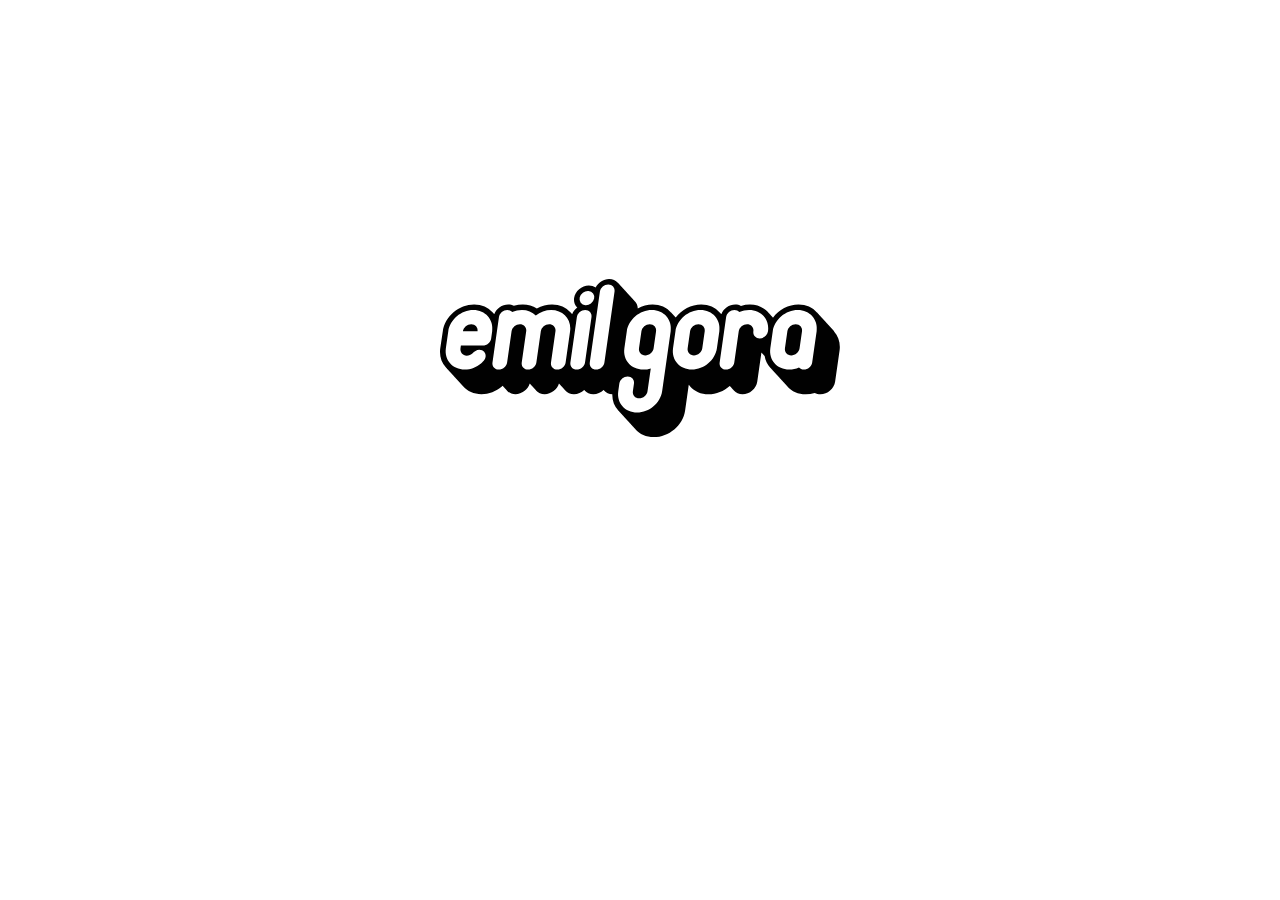
<file: index.html>
<!DOCTYPE html>
<html>

<meta charset="utf-8"/>
<title>home</title>

<body>
<div id="home">
	<div id="emilgora">
		<a href="links.html">
			<img src ="logo.svg" style="height:700px; width: 400px; display:block; margin:auto;" />
		</a>
	</div>

</div>
</body>
</html>
</file>
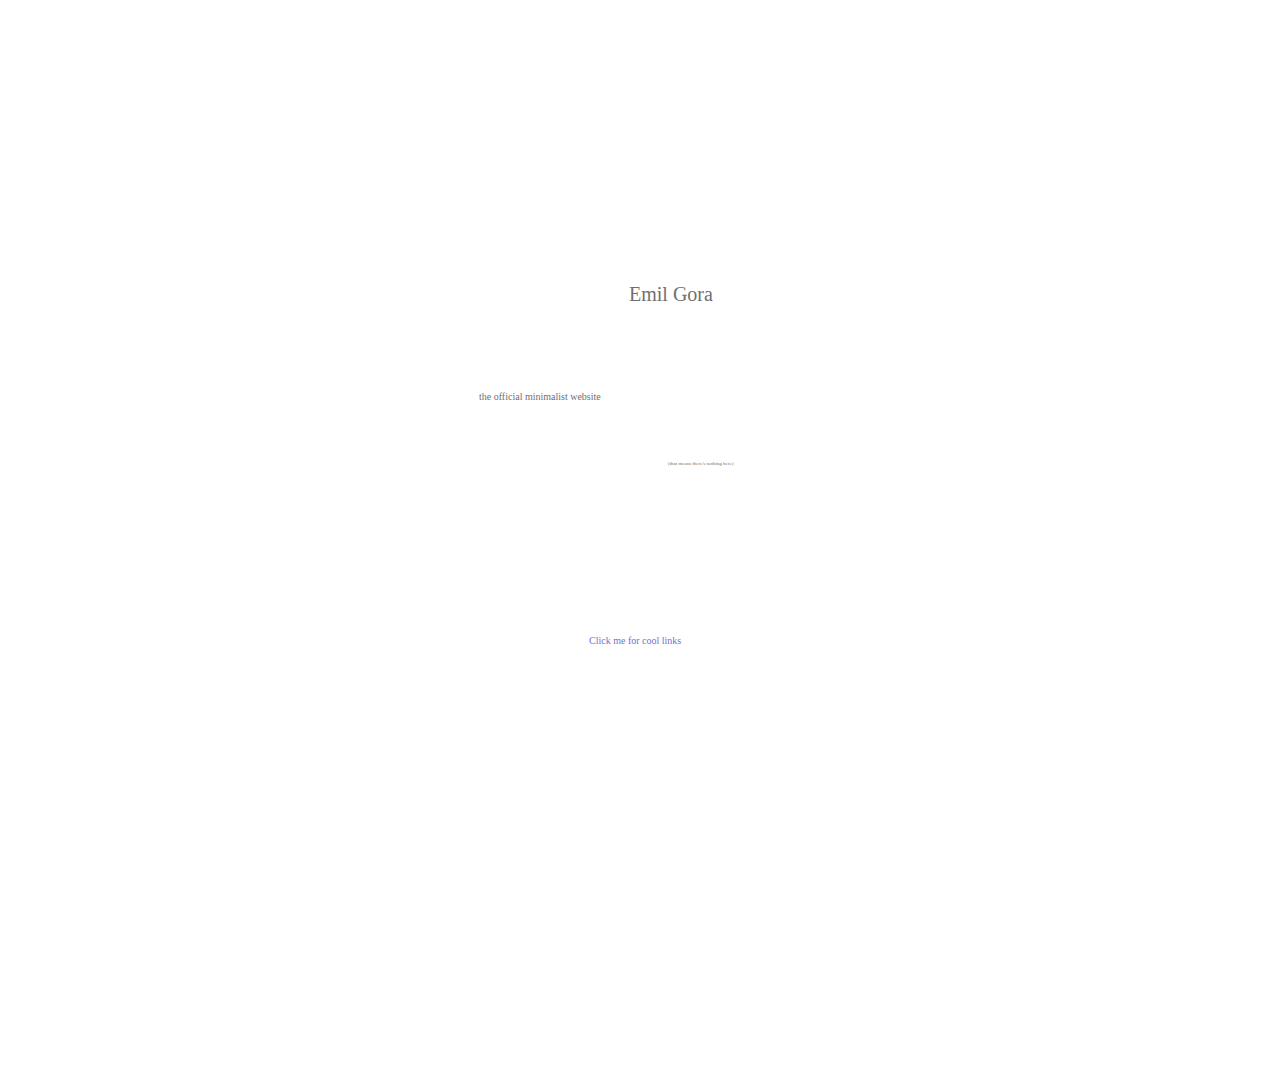
<file: home.html>
<!DOCTYPE html>
<html>
<head>
<meta charset="utf-8"/>
<meta http-equiv="X-UA-Compatible" content="IE=edge"/>
<meta name="viewport" content="width=device-width, initial-scale=1.0">
<title>home</title>
<style id="applicationStylesheet" type="text/css">
	.mediaViewInfo {
		--web-view-name: home;
		--web-view-id: home;
		--web-scale-on-resize: true;
		--web-enable-deep-linking: true;
	}
	:root {
		--web-view-ids: home;
	}
	* {
		margin: 0;
		padding: 0;
		box-sizing: border-box;
		border: none;
	}
	#home {
		position: absolute;
		width: 1920px;
		height: 1080px;
		background-color: rgba(255,255,255,1);
		overflow: hidden;
		--web-view-name: home;
		--web-view-id: home;
		--web-scale-on-resize: true;
		--web-enable-deep-linking: true;
	}
	@keyframes fadein {
	
		0% {
			opacity: 0;
		}
		100% {
			opacity: 1;
		}
	
	}
	#Emil_______Gora {
		left: 629px;
		top: 283px;
		position: absolute;
		overflow: visible;
		width: 536px;
		white-space: nowrap;
		text-align: left;
		font-family: Verdana36v1;
		font-style: normal;
		font-weight: normal;
		font-size: 20px;
		color: rgba(112,112,112,1);
	}
	#the_____official_____minimalis {
		left: 479px;
		top: 391px;
		position: absolute;
		overflow: visible;
		width: 837px;
		white-space: nowrap;
		text-align: left;
		font-family: Verdana36v1;
		font-style: normal;
		font-weight: normal;
		font-size: 10px;
		color: rgba(112,112,112,1);
	}
	#that_____means_______theres___ {
		left: 668px;
		top: 461px;
		position: absolute;
		overflow: visible;
		width: 460px;
		height: 43px;
		text-align: left;
		font-family: Verdana36v1;
		font-style: normal;
		font-weight: normal;
		font-size: 5px;
		color: rgba(112,112,112,1);
	}
	#Click_____me_____for_____cool_ {
		left: 589px;
		top: 635px;
		position: absolute;
		overflow: visible;
		width: 607px;
		white-space: nowrap;
		--web-animation: fadein 0.3s ease-out;
		--web-action-type: page;
		--web-action-target: links.html;
		cursor: pointer;
		text-align: left;
		font-family: Verdana36v1;
		font-style: normal;
		font-weight: normal;
		font-size: 10px;
		color: rgba(111,111,213,1);
	}
</style>
<script id="applicationScript">
///////////////////////////////////////
// INITIALIZATION
///////////////////////////////////////

/**
 * Functionality for scaling, showing by media query, and navigation between multiple pages on a single page. 
 * Code subject to change.
 **/

if (window.console==null) { window["console"] = { log : function() {} } }; // some browsers do not set console

var Application = function() {
	// event constants
	this.prefix = "--web-";
	this.NAVIGATION_CHANGE = "viewChange";
	this.VIEW_NOT_FOUND = "viewNotFound";
	this.VIEW_CHANGE = "viewChange";
	this.VIEW_CHANGING = "viewChanging";
	this.STATE_NOT_FOUND = "stateNotFound";
	this.APPLICATION_COMPLETE = "applicationComplete";
	this.APPLICATION_RESIZE = "applicationResize";
	this.SIZE_STATE_NAME = "data-is-view-scaled";
	this.STATE_NAME = this.prefix + "state";

	this.lastTrigger = null;
	this.lastView = null;
	this.lastState = null;
	this.lastOverlay = null;
	this.currentView = null;
	this.currentState = null;
	this.currentOverlay = null;
	this.currentQuery = {index: 0, rule: null, mediaText: null, id: null};
	this.inclusionQuery = "(min-width: 0px)";
	this.exclusionQuery = "none and (min-width: 99999px)";
	this.LastModifiedDateLabelName = "LastModifiedDateLabel";
	this.viewScaleSliderId = "ViewScaleSliderInput";
	this.pageRefreshedName = "showPageRefreshedNotification";
	this.applicationStylesheet = null;
	this.mediaQueryDictionary = {};
	this.viewsDictionary = {};
	this.addedViews = [];
	this.views = {};
	this.viewIds = [];
	this.viewQueries = {};
	this.overlays = {};
	this.overlayIds = [];
	this.numberOfViews = 0;
	this.verticalPadding = 0;
	this.horizontalPadding = 0;
	this.stateName = null;
	this.viewScale = 1;
	this.viewLeft = 0;
	this.viewTop = 0;
	this.horizontalScrollbarsNeeded = false;
	this.verticalScrollbarsNeeded = false;

	// view settings
	this.showUpdateNotification = false;
	this.showNavigationControls = false;
	this.scaleViewsToFit = false;
	this.scaleToFitOnDoubleClick = false;
	this.actualSizeOnDoubleClick = false;
	this.scaleViewsOnResize = false;
	this.navigationOnKeypress = false;
	this.showViewName = false;
	this.enableDeepLinking = true;
	this.refreshPageForChanges = false;
	this.showRefreshNotifications = true;

	// view controls
	this.scaleViewSlider = null;
	this.lastModifiedLabel = null;
	this.supportsPopState = false; // window.history.pushState!=null;
	this.initialized = false;

	// refresh properties
	this.refreshDuration = 250;
	this.lastModifiedDate = null;
	this.refreshRequest = null;
	this.refreshInterval = null;
	this.refreshContent = null;
	this.refreshContentSize = null;
	this.refreshCheckContent = false;
	this.refreshCheckContentSize = false;

	var self = this;

	self.initialize = function(event) {
		var view = self.getVisibleView();
		var views = self.getVisibleViews();
		if (view==null) view = self.getInitialView();
		self.collectViews();
		self.collectOverlays();
		self.collectMediaQueries();

		for (let index = 0; index < views.length; index++) {
			var view = views[index];
			self.setViewOptions(view);
			self.setViewVariables(view);
			self.centerView(view);
		}

		// sometimes the body size is 0 so we call this now and again later
		if (self.initialized) {
			window.addEventListener(self.NAVIGATION_CHANGE, self.viewChangeHandler);
			window.addEventListener("keyup", self.keypressHandler);
			window.addEventListener("keypress", self.keypressHandler);
			window.addEventListener("resize", self.resizeHandler);
			window.document.addEventListener("dblclick", self.doubleClickHandler);

			if (self.supportsPopState) {
				window.addEventListener('popstate', self.popStateHandler);
			}
			else {
				window.addEventListener('hashchange', self.hashChangeHandler);
			}

			// we are ready to go
			window.dispatchEvent(new Event(self.APPLICATION_COMPLETE));
		}

		if (self.initialized==false) {
			if (self.enableDeepLinking) {
				self.syncronizeViewToURL();
			} 
	
			if (self.refreshPageForChanges) {
				self.setupRefreshForChanges();
			}
	
			self.initialized = true;
		}
		
		if (self.scaleViewsToFit) {
			self.viewScale = self.scaleViewToFit(view);
			
			if (self.viewScale<0) {
				setTimeout(self.scaleViewToFit, 500, view);
			}
		}
		else if (view) {
			self.viewScale = self.getViewScaleValue(view);
			self.centerView(view);
			self.updateSliderValue(self.viewScale);
		}
		else {
			// no view found
		}
	
		if (self.showUpdateNotification) {
			self.showNotification();
		}

		//"addEventListener" in window ? null : window.addEventListener = window.attachEvent;
		//"addEventListener" in document ? null : document.addEventListener = document.attachEvent;
	}


	///////////////////////////////////////
	// AUTO REFRESH 
	///////////////////////////////////////

	self.setupRefreshForChanges = function() {
		self.refreshRequest = new XMLHttpRequest();

		if (!self.refreshRequest) {
			return false;
		}

		// get document start values immediately
		self.requestRefreshUpdate();
	}

	/**
	 * Attempt to check the last modified date by the headers 
	 * or the last modified property from the byte array (experimental)
	 **/
	self.requestRefreshUpdate = function() {
		var url = document.location.href;
		var protocol = window.location.protocol;
		var method;
		
		try {

			if (self.refreshCheckContentSize) {
				self.refreshRequest.open('HEAD', url, true);
			}
			else if (self.refreshCheckContent) {
				self.refreshContent = document.documentElement.outerHTML;
				self.refreshRequest.open('GET', url, true);
				self.refreshRequest.responseType = "text";
			}
			else {

				// get page last modified date for the first call to compare to later
				if (self.lastModifiedDate==null) {

					// File system does not send headers in FF so get blob if possible
					if (protocol=="file:") {
						self.refreshRequest.open("GET", url, true);
						self.refreshRequest.responseType = "blob";
					}
					else {
						self.refreshRequest.open("HEAD", url, true);
						self.refreshRequest.responseType = "blob";
					}

					self.refreshRequest.onload = self.refreshOnLoadOnceHandler;

					// In some browsers (Chrome & Safari) this error occurs at send: 
					// 
					// Chrome - Access to XMLHttpRequest at 'file:///index.html' from origin 'null' 
					// has been blocked by CORS policy: 
					// Cross origin requests are only supported for protocol schemes: 
					// http, data, chrome, chrome-extension, https.
					// 
					// Safari - XMLHttpRequest cannot load file:///Users/user/Public/index.html. Cross origin requests are only supported for HTTP.
					// 
					// Solution is to run a local server, set local permissions or test in another browser
					self.refreshRequest.send(null);

					// In MS browsers the following behavior occurs possibly due to an AJAX call to check last modified date: 
					// 
					// DOM7011: The code on this page disabled back and forward caching.

					// In Brave (Chrome) error when on the server
					// index.js:221 HEAD https://www.example.com/ net::ERR_INSUFFICIENT_RESOURCES
					// self.refreshRequest.send(null);

				}
				else {
					self.refreshRequest = new XMLHttpRequest();
					self.refreshRequest.onreadystatechange = self.refreshHandler;
					self.refreshRequest.ontimeout = function() {
						self.log("Couldn't find page to check for updates");
					}
					
					var method;
					if (protocol=="file:") {
						method = "GET";
					}
					else {
						method = "HEAD";
					}

					//refreshRequest.open('HEAD', url, true);
					self.refreshRequest.open(method, url, true);
					self.refreshRequest.responseType = "blob";
					self.refreshRequest.send(null);
				}
			}
		}
		catch (error) {
			self.log("Refresh failed for the following reason:")
			self.log(error);
		}
	}

	self.refreshHandler = function() {
		var contentSize;

		try {

			if (self.refreshRequest.readyState === XMLHttpRequest.DONE) {
				
				if (self.refreshRequest.status === 2 || 
					self.refreshRequest.status === 200) {
					var pageChanged = false;

					self.updateLastModifiedLabel();

					if (self.refreshCheckContentSize) {
						var lastModifiedHeader = self.refreshRequest.getResponseHeader("Last-Modified");
						contentSize = self.refreshRequest.getResponseHeader("Content-Length");
						//lastModifiedDate = refreshRequest.getResponseHeader("Last-Modified");
						var headers = self.refreshRequest.getAllResponseHeaders();
						var hasContentHeader = headers.indexOf("Content-Length")!=-1;
						
						if (hasContentHeader) {
							contentSize = self.refreshRequest.getResponseHeader("Content-Length");

							// size has not been set yet
							if (self.refreshContentSize==null) {
								self.refreshContentSize = contentSize;
								// exit and let interval call this method again
								return;
							}

							if (contentSize!=self.refreshContentSize) {
								pageChanged = true;
							}
						}
					}
					else if (self.refreshCheckContent) {

						if (self.refreshRequest.responseText!=self.refreshContent) {
							pageChanged = true;
						}
					}
					else {
						lastModifiedHeader = self.getLastModified(self.refreshRequest);

						if (self.lastModifiedDate!=lastModifiedHeader) {
							self.log("lastModifiedDate:" + self.lastModifiedDate + ",lastModifiedHeader:" +lastModifiedHeader);
							pageChanged = true;
						}

					}

					
					if (pageChanged) {
						clearInterval(self.refreshInterval);
						self.refreshUpdatedPage();
						return;
					}

				}
				else {
					self.log('There was a problem with the request.');
				}

			}
		}
		catch( error ) {
			//console.log('Caught Exception: ' + error);
		}
	}

	self.refreshOnLoadOnceHandler = function(event) {

		// get the last modified date
		if (self.refreshRequest.response) {
			self.lastModifiedDate = self.getLastModified(self.refreshRequest);

			if (self.lastModifiedDate!=null) {

				if (self.refreshInterval==null) {
					self.refreshInterval = setInterval(self.requestRefreshUpdate, self.refreshDuration);
				}
			}
			else {
				self.log("Could not get last modified date from the server");
			}
		}
	}

	self.refreshUpdatedPage = function() {
		if (self.showRefreshNotifications) {
			var date = new Date().setTime((new Date().getTime()+10000));
			document.cookie = encodeURIComponent(self.pageRefreshedName) + "=true" + "; max-age=6000;" + " path=/";
		}

		document.location.reload(true);
	}

	self.showNotification = function(duration) {
		var notificationID = self.pageRefreshedName+"ID";
		var notification = document.getElementById(notificationID);
		if (duration==null) duration = 4000;

		if (notification!=null) {return;}

		notification = document.createElement("div");
		notification.id = notificationID;
		notification.textContent = "PAGE UPDATED";
		var styleRule = ""
		styleRule = "position: fixed; padding: 7px 16px 6px 16px; font-family: Arial, sans-serif; font-size: 10px; font-weight: bold; left: 50%;";
		styleRule += "top: 20px; background-color: rgba(0,0,0,.5); border-radius: 12px; color:rgb(235, 235, 235); transition: all 2s linear;";
		styleRule += "transform: translateX(-50%); letter-spacing: .5px; filter: drop-shadow(2px 2px 6px rgba(0, 0, 0, .1))";
		notification.setAttribute("style", styleRule);

		notification.className= "PageRefreshedClass";
		
		document.body.appendChild(notification);

		setTimeout(function() {
			notification.style.opacity = "0";
			notification.style.filter = "drop-shadow( 0px 0px 0px rgba(0,0,0, .5))";
			setTimeout(function() {
				notification.parentNode.removeChild(notification);
			}, duration)
		}, duration);

		document.cookie = encodeURIComponent(self.pageRefreshedName) + "=; max-age=1; path=/";
	}

	/**
	 * Get the last modified date from the header 
	 * or file object after request has been received
	 **/
	self.getLastModified = function(request) {
		var date;

		// file protocol - FILE object with last modified property
		if (request.response && request.response.lastModified) {
			date = request.response.lastModified;
		}
		
		// http protocol - check headers
		if (date==null) {
			date = request.getResponseHeader("Last-Modified");
		}

		return date;
	}

	self.updateLastModifiedLabel = function() {
		var labelValue = "";
		
		if (self.lastModifiedLabel==null) {
			self.lastModifiedLabel = document.getElementById("LastModifiedLabel");
		}

		if (self.lastModifiedLabel) {
			var seconds = parseInt(((new Date().getTime() - Date.parse(document.lastModified)) / 1000 / 60) * 100 + "");
			var minutes = 0;
			var hours = 0;

			if (seconds < 60) {
				seconds = Math.floor(seconds/10)*10;
				labelValue = seconds + " seconds";
			}
			else {
				minutes = parseInt((seconds/60) + "");

				if (minutes>60) {
					hours = parseInt((seconds/60/60) +"");
					labelValue += hours==1 ? " hour" : " hours";
				}
				else {
					labelValue = minutes+"";
					labelValue += minutes==1 ? " minute" : " minutes";
				}
			}
			
			if (seconds<10) {
				labelValue = "Updated now";
			}
			else {
				labelValue = "Updated " + labelValue + " ago";
			}

			if (self.lastModifiedLabel.firstElementChild) {
				self.lastModifiedLabel.firstElementChild.textContent = labelValue;

			}
			else if ("textContent" in self.lastModifiedLabel) {
				self.lastModifiedLabel.textContent = labelValue;
			}
		}
	}

	self.getShortString = function(string, length) {
		if (length==null) length = 30;
		string = string!=null ? string.substr(0, length).replace(/\n/g, "") : "[String is null]";
		return string;
	}

	self.getShortNumber = function(value, places) {
		if (places==null || places<1) places = 4;
		value = Math.round(value * Math.pow(10,places)) / Math.pow(10, places);
		return value;
	}

	///////////////////////////////////////
	// NAVIGATION CONTROLS
	///////////////////////////////////////

	self.updateViewLabel = function() {
		var viewNavigationLabel = document.getElementById("ViewNavigationLabel");
		var view = self.getVisibleView();
		var viewIndex = view ? self.getViewIndex(view) : -1;
		var viewName = view ? self.getViewPreferenceValue(view, self.prefix + "view-name") : null;
		var viewId = view ? view.id : null;

		if (viewNavigationLabel && view) {
			if (viewName && viewName.indexOf('"')!=-1) {
				viewName = viewName.replace(/"/g, "");
			}

			if (self.showViewName) {
				viewNavigationLabel.textContent = viewName;
				self.setTooltip(viewNavigationLabel, viewIndex + 1 + " of " + self.numberOfViews);
			}
			else {
				viewNavigationLabel.textContent = viewIndex + 1 + " of " + self.numberOfViews;
				self.setTooltip(viewNavigationLabel, viewName);
			}

		}
	}

	self.updateURL = function(view) {
		view = view == null ? self.getVisibleView() : view;
		var viewId = view ? view.id : null
		var viewFragment = view ? "#"+ viewId : null;

		if (viewId && self.viewIds.length>1 && self.enableDeepLinking) {

			if (self.supportsPopState==false) {
				self.setFragment(viewId);
			}
			else {
				if (viewFragment!=window.location.hash) {

					if (window.location.hash==null) {
						window.history.replaceState({name:viewId}, null, viewFragment);
					}
					else {
						window.history.pushState({name:viewId}, null, viewFragment);
					}
				}
			}
		}
	}

	self.updateURLState = function(view, stateName) {
		stateName = view && (stateName=="" || stateName==null) ? self.getStateNameByViewId(view.id) : stateName;

		if (self.supportsPopState==false) {
			self.setFragment(stateName);
		}
		else {
			if (stateName!=window.location.hash) {

				if (window.location.hash==null) {
					window.history.replaceState({name:view.viewId}, null, stateName);
				}
				else {
					window.history.pushState({name:view.viewId}, null, stateName);
				}
			}
		}
	}

	self.setFragment = function(value) {
		window.location.hash = "#" + value;
	}

	self.setTooltip = function(element, value) {
		// setting the tooltip in edge causes a page crash on hover
		if (/Edge/.test(navigator.userAgent)) { return; }

		if ("title" in element) {
			element.title = value;
		}
	}

	self.getStylesheetRules = function(styleSheet) {
		try {
			if (styleSheet) return styleSheet.cssRules || styleSheet.rules;
	
			return document.styleSheets[0]["cssRules"] || document.styleSheets[0]["rules"];
		}
		catch (error) {
			// ERRORS:
			// SecurityError: The operation is insecure.
			// Errors happen when script loads before stylesheet or loading an external css locally

			// InvalidAccessError: A parameter or an operation is not supported by the underlying object
			// Place script after stylesheet

			console.log(error);
			if (error.toString().indexOf("The operation is insecure")!=-1) {
				console.log("Load the stylesheet before the script or load the stylesheet inline until it can be loaded on a server")
			}
			return [];
		}
	}

	/**
	 * If single page application hide all of the views. 
	 * @param {Number} selectedIndex if provided shows the view at index provided
	 **/
	self.hideViews = function(selectedIndex, animation) {
		var rules = self.getStylesheetRules();
		var queryIndex = 0;
		var numberOfRules = rules!=null ? rules.length : 0;

		// loop through rules and hide media queries except selected
		for (var i=0;i<numberOfRules;i++) {
			var rule = rules[i];

			if (rule.media!=null) {

				if (queryIndex==selectedIndex) {
					self.currentQuery.mediaText = rule.conditionText;
					self.currentQuery.index = selectedIndex;
					self.currentQuery.rule = rule;
					self.enableMediaQuery(rule);
				}
				else {
					if (animation) {
						self.fadeOut(rule)
					}
					else {
						self.disableMediaQuery(rule);
					}
				}
				
				queryIndex++;
			}
		}

		self.numberOfViews = queryIndex;
		self.updateViewLabel();
		self.updateURL();

		self.dispatchViewChange();

		var view = self.getVisibleView();
		var viewIndex = view ? self.getViewIndex(view) : -1;

		return viewIndex==selectedIndex ? view : null;
	}

	/**
	 * Hide view
	 * @param {Object} view element to hide
	 **/
	self.hideView = function(view) {
		var rule = view ? self.mediaQueryDictionary[view.id] : null;

		if (rule) {
			self.disableMediaQuery(rule);
		}
	}

	/**
	 * Hide overlay
	 * @param {Object} overlay element to hide
	 **/
	self.hideOverlay = function(overlay) {
		var rule = overlay ? self.mediaQueryDictionary[overlay.id] : null;

		if (rule) {
			self.disableMediaQuery(rule);

			//if (self.showByMediaQuery) {
				overlay.style.display = "none";
			//}
		}
	}

	/**
	 * Show the view by media query. Does not hide current views
	 * Sets view options by default
	 * @param {Object} view element to show
	 * @param {Boolean} setViewOptions sets view options if null or true
	 */
	self.showViewByMediaQuery = function(view, setViewOptions) {
		var id = view ? view.id : null;
		var query = id ? self.mediaQueryDictionary[id] : null;
		var isOverlay = view ? self.isOverlay(view) : false;
		setViewOptions = setViewOptions==null ? true : setViewOptions;

		if (query) {
			self.enableMediaQuery(query);

			if (isOverlay && view && setViewOptions) {
				self.setViewVariables(null, view);
			}
			else {
				if (view && setViewOptions) self.setViewOptions(view);
				if (view && setViewOptions) self.setViewVariables(view);
			}
		}
	}

	/**
	 * Show the view. Does not hide current views
	 */
	self.showView = function(view, setViewOptions) {
		var id = view ? view.id : null;
		var query = id ? self.mediaQueryDictionary[id] : null;
		var display = null;
		setViewOptions = setViewOptions==null ? true : setViewOptions;

		if (query) {
			self.enableMediaQuery(query);
			if (view==null) view =self.getVisibleView();
			if (view && setViewOptions) self.setViewOptions(view);
		}
		else if (id) {
			display = window.getComputedStyle(view).getPropertyValue("display");
			if (display=="" || display=="none") {
				view.style.display = "block";
			}
		}

		if (view) {
			if (self.currentView!=null) {
				self.lastView = self.currentView;
			}

			self.currentView = view;
		}
	}

	self.showViewById = function(id, setViewOptions) {
		var view = id ? self.getViewById(id) : null;

		if (view) {
			self.showView(view);
			return;
		}

		self.log("View not found '" + id + "'");
	}

	self.getElementView = function(element) {
		var view = element;
		var viewFound = false;

		while (viewFound==false || view==null) {
			if (view && self.viewsDictionary[view.id]) {
				return view;
			}
			view = view.parentNode;
		}
	}

	/**
	 * Show overlay over view
	 * @param {Event | HTMLElement} event event or html element with styles applied
	 * @param {String} id id of view or view reference
	 * @param {Number} x x location
	 * @param {Number} y y location
	 */
	self.showOverlay = function(event, id, x, y) {
		var overlay = id && typeof id === 'string' ? self.getViewById(id) : id ? id : null;
		var query = overlay ? self.mediaQueryDictionary[overlay.id] : null;
		var centerHorizontally = false;
		var centerVertically = false;
		var anchorLeft = false;
		var anchorTop = false;
		var anchorRight = false;
		var anchorBottom = false;
		var display = null;
		var reparent = true;
		var view = null;
		
		if (overlay==null || overlay==false) {
			self.log("Overlay not found, '"+ id + "'");
			return;
		}

		// get enter animation - event target must have css variables declared
		if (event) {
			var button = event.currentTarget || event; // can be event or htmlelement
			var buttonComputedStyles = getComputedStyle(button);
			var actionTargetValue = buttonComputedStyles.getPropertyValue(self.prefix+"action-target").trim();
			var animation = buttonComputedStyles.getPropertyValue(self.prefix+"animation").trim();
			var isAnimated = animation!="";
			var targetType = buttonComputedStyles.getPropertyValue(self.prefix+"action-type").trim();
			var actionTarget = self.application ? null : self.getElement(actionTargetValue);
			var actionTargetStyles = actionTarget ? actionTarget.style : null;

			if (actionTargetStyles) {
				actionTargetStyles.setProperty("animation", animation);
			}

			if ("stopImmediatePropagation" in event) {
				event.stopImmediatePropagation();
			}
		}
		
		if (self.application==false || targetType=="page") {
			document.location.href = "./" + actionTargetValue;
			return;
		}

		// remove any current overlays
		if (self.currentOverlay) {

			// act as switch if same button
			if (self.currentOverlay==actionTarget || self.currentOverlay==null) {
				if (self.lastTrigger==button) {
					self.removeOverlay(isAnimated);
					return;
				}
			}
			else {
				self.removeOverlay(isAnimated);
			}
		}

		if (reparent) {
			view = self.getElementView(button);
			if (view) {
				view.appendChild(overlay);
			}
		}

		if (query) {
			//self.setElementAnimation(overlay, null);
			//overlay.style.animation = animation;
			self.enableMediaQuery(query);
			
			var display = overlay && overlay.style.display;
			
			if (overlay && display=="" || display=="none") {
				overlay.style.display = "block";
				//self.setViewOptions(overlay);
			}

			// add animation defined in event target style declaration
			if (animation && self.supportAnimations) {
				self.fadeIn(overlay, false, animation);
			}
		}
		else if (id) {

			display = window.getComputedStyle(overlay).getPropertyValue("display");

			if (display=="" || display=="none") {
				overlay.style.display = "block";
			}

			// add animation defined in event target style declaration
			if (animation && self.supportAnimations) {
				self.fadeIn(overlay, false, animation);
			}
		}

		// do not set x or y position if centering
		var horizontal = self.prefix + "center-horizontally";
		var vertical = self.prefix + "center-vertically";
		var style = overlay.style;
		var transform = [];

		centerHorizontally = self.getIsStyleDefined(id, horizontal) ? self.getViewPreferenceBoolean(overlay, horizontal) : false;
		centerVertically = self.getIsStyleDefined(id, vertical) ? self.getViewPreferenceBoolean(overlay, vertical) : false;
		anchorLeft = self.getIsStyleDefined(id, "left");
		anchorRight = self.getIsStyleDefined(id, "right");
		anchorTop = self.getIsStyleDefined(id, "top");
		anchorBottom = self.getIsStyleDefined(id, "bottom");

		
		if (self.viewsDictionary[overlay.id] && self.viewsDictionary[overlay.id].styleDeclaration) {
			style = self.viewsDictionary[overlay.id].styleDeclaration.style;
		}
		
		if (centerHorizontally) {
			style.left = "50%";
			style.transformOrigin = "0 0";
			transform.push("translateX(-50%)");
		}
		else if (anchorRight && anchorLeft) {
			style.left = x + "px";
		}
		else if (anchorRight) {
			//style.right = x + "px";
		}
		else {
			style.left = x + "px";
		}
		
		if (centerVertically) {
			style.top = "50%";
			transform.push("translateY(-50%)");
			style.transformOrigin = "0 0";
		}
		else if (anchorTop && anchorBottom) {
			style.top = y + "px";
		}
		else if (anchorBottom) {
			//style.bottom = y + "px";
		}
		else {
			style.top = y + "px";
		}

		if (transform.length) {
			style.transform = transform.join(" ");
		}

		self.currentOverlay = overlay;
		self.lastTrigger = button;
	}

	self.goBack = function() {
		if (self.currentOverlay) {
			self.removeOverlay();
		}
		else if (self.lastView) {
			self.goToView(self.lastView.id);
		}
	}

	self.removeOverlay = function(animate) {
		var overlay = self.currentOverlay;
		animate = animate===false ? false : true;

		if (overlay) {
			var style = overlay.style;
			
			if (style.animation && self.supportAnimations && animate) {
				self.reverseAnimation(overlay, true);

				var duration = self.getAnimationDuration(style.animation, true);
		
				setTimeout(function() {
					self.setElementAnimation(overlay, null);
					self.hideOverlay(overlay);
					self.currentOverlay = null;
				}, duration);
			}
			else {
				self.setElementAnimation(overlay, null);
				self.hideOverlay(overlay);
				self.currentOverlay = null;
			}
		}
	}

	/**
	 * Reverse the animation and hide after
	 * @param {Object} target element with animation
	 * @param {Boolean} hide hide after animation ends
	 */
	self.reverseAnimation = function(target, hide) {
		var lastAnimation = null;
		var style = target.style;

		style.animationPlayState = "paused";
		lastAnimation = style.animation;
		style.animation = null;
		style.animationPlayState = "paused";

		if (hide) {
			//target.addEventListener("animationend", self.animationEndHideHandler);
	
			var duration = self.getAnimationDuration(lastAnimation, true);
			var isOverlay = self.isOverlay(target);
	
			setTimeout(function() {
				self.setElementAnimation(target, null);

				if (isOverlay) {
					self.hideOverlay(target);
				}
				else {
					self.hideView(target);
				}
			}, duration);
		}

		setTimeout(function() {
			style.animation = lastAnimation;
			style.animationPlayState = "paused";
			style.animationDirection = "reverse";
			style.animationPlayState = "running";
		}, 30);
	}

	self.animationEndHandler = function(event) {
		var target = event.currentTarget;
		self.dispatchEvent(new Event(event.type));
	}

	self.isOverlay = function(view) {
		var result = view ? self.getViewPreferenceBoolean(view, self.prefix + "is-overlay") : false;

		return result;
	}

	self.animationEndHideHandler = function(event) {
		var target = event.currentTarget;
		self.setViewVariables(null, target);
		self.hideView(target);
		target.removeEventListener("animationend", self.animationEndHideHandler);
	}

	self.animationEndShowHandler = function(event) {
		var target = event.currentTarget;
		target.removeEventListener("animationend", self.animationEndShowHandler);
	}

	self.setViewOptions = function(view) {

		if (view) {
			self.minimumScale = self.getViewPreferenceValue(view, self.prefix + "minimum-scale");
			self.maximumScale = self.getViewPreferenceValue(view, self.prefix + "maximum-scale");
			self.scaleViewsToFit = self.getViewPreferenceBoolean(view, self.prefix + "scale-to-fit");
			self.scaleToFitType = self.getViewPreferenceValue(view, self.prefix + "scale-to-fit-type");
			self.scaleToFitOnDoubleClick = self.getViewPreferenceBoolean(view, self.prefix + "scale-on-double-click");
			self.actualSizeOnDoubleClick = self.getViewPreferenceBoolean(view, self.prefix + "actual-size-on-double-click");
			self.scaleViewsOnResize = self.getViewPreferenceBoolean(view, self.prefix + "scale-on-resize");
			self.enableScaleUp = self.getViewPreferenceBoolean(view, self.prefix + "enable-scale-up");
			self.centerHorizontally = self.getViewPreferenceBoolean(view, self.prefix + "center-horizontally");
			self.centerVertically = self.getViewPreferenceBoolean(view, self.prefix + "center-vertically");
			self.navigationOnKeypress = self.getViewPreferenceBoolean(view, self.prefix + "navigate-on-keypress");
			self.showViewName = self.getViewPreferenceBoolean(view, self.prefix + "show-view-name");
			self.refreshPageForChanges = self.getViewPreferenceBoolean(view, self.prefix + "refresh-for-changes");
			self.refreshPageForChangesInterval = self.getViewPreferenceValue(view, self.prefix + "refresh-interval");
			self.showNavigationControls = self.getViewPreferenceBoolean(view, self.prefix + "show-navigation-controls");
			self.scaleViewSlider = self.getViewPreferenceBoolean(view, self.prefix + "show-scale-controls");
			self.enableDeepLinking = self.getViewPreferenceBoolean(view, self.prefix + "enable-deep-linking");
			self.singlePageApplication = self.getViewPreferenceBoolean(view, self.prefix + "application");
			self.showByMediaQuery = self.getViewPreferenceBoolean(view, self.prefix + "show-by-media-query");
			self.showUpdateNotification = document.cookie!="" ? document.cookie.indexOf(self.pageRefreshedName)!=-1 : false;
			self.imageComparisonDuration = self.getViewPreferenceValue(view, self.prefix + "image-comparison-duration");
			self.supportAnimations = self.getViewPreferenceBoolean(view, self.prefix + "enable-animations", true);

			if (self.scaleViewsToFit) {
				var newScaleValue = self.scaleViewToFit(view);
				
				if (newScaleValue<0) {
					setTimeout(self.scaleViewToFit, 500, view);
				}
			}
			else {
				self.viewScale = self.getViewScaleValue(view);
				self.viewToFitWidthScale = self.getViewFitToViewportWidthScale(view, self.enableScaleUp)
				self.viewToFitHeightScale = self.getViewFitToViewportScale(view, self.enableScaleUp);
				self.updateSliderValue(self.viewScale);
			}

			if (self.imageComparisonDuration!=null) {
				// todo
			}

			if (self.refreshPageForChangesInterval!=null) {
				self.refreshDuration = Number(self.refreshPageForChangesInterval);
			}
		}
	}

	self.previousView = function(event) {
		var rules = self.getStylesheetRules();
		var view = self.getVisibleView()
		var index = view ? self.getViewIndex(view) : -1;
		var prevQueryIndex = index!=-1 ? index-1 : self.currentQuery.index-1;
		var queryIndex = 0;
		var numberOfRules = rules!=null ? rules.length : 0;

		if (event) {
			event.stopImmediatePropagation();
		}

		if (prevQueryIndex<0) {
			return;
		}

		// loop through rules and hide media queries except selected
		for (var i=0;i<numberOfRules;i++) {
			var rule = rules[i];
			
			if (rule.media!=null) {

				if (queryIndex==prevQueryIndex) {
					self.currentQuery.mediaText = rule.conditionText;
					self.currentQuery.index = prevQueryIndex;
					self.currentQuery.rule = rule;
					self.enableMediaQuery(rule);
					self.updateViewLabel();
					self.updateURL();
					self.dispatchViewChange();
				}
				else {
					self.disableMediaQuery(rule);
				}

				queryIndex++;
			}
		}
	}

	self.nextView = function(event) {
		var rules = self.getStylesheetRules();
		var view = self.getVisibleView();
		var index = view ? self.getViewIndex(view) : -1;
		var nextQueryIndex = index!=-1 ? index+1 : self.currentQuery.index+1;
		var queryIndex = 0;
		var numberOfRules = rules!=null ? rules.length : 0;
		var numberOfMediaQueries = self.getNumberOfMediaRules();

		if (event) {
			event.stopImmediatePropagation();
		}

		if (nextQueryIndex>=numberOfMediaQueries) {
			return;
		}

		// loop through rules and hide media queries except selected
		for (var i=0;i<numberOfRules;i++) {
			var rule = rules[i];
			
			if (rule.media!=null) {

				if (queryIndex==nextQueryIndex) {
					self.currentQuery.mediaText = rule.conditionText;
					self.currentQuery.index = nextQueryIndex;
					self.currentQuery.rule = rule;
					self.enableMediaQuery(rule);
					self.updateViewLabel();
					self.updateURL();
					self.dispatchViewChange();
				}
				else {
					self.disableMediaQuery(rule);
				}

				queryIndex++;
			}
		}
	}

	/**
	 * Enables a view via media query
	 */
	self.enableMediaQuery = function(rule) {

		try {
			rule.media.mediaText = self.inclusionQuery;
		}
		catch(error) {
			//self.log(error);
			rule.conditionText = self.inclusionQuery;
		}
	}

	self.disableMediaQuery = function(rule) {

		try {
			rule.media.mediaText = self.exclusionQuery;
		}
		catch(error) {
			rule.conditionText = self.exclusionQuery;
		}
	}

	self.dispatchViewChange = function() {
		try {
			var event = new Event(self.NAVIGATION_CHANGE);
			window.dispatchEvent(event);
		}
		catch (error) {
			// In IE 11: Object doesn't support this action
		}
	}

	self.getNumberOfMediaRules = function() {
		var rules = self.getStylesheetRules();
		var numberOfRules = rules ? rules.length : 0;
		var numberOfQueries = 0;

		for (var i=0;i<numberOfRules;i++) {
			if (rules[i].media!=null) { numberOfQueries++; }
		}
		
		return numberOfQueries;
	}

	/////////////////////////////////////////
	// VIEW SCALE 
	/////////////////////////////////////////

	self.sliderChangeHandler = function(event) {
		var value = self.getShortNumber(event.currentTarget.value/100);
		var view = self.getVisibleView();
		self.setViewScaleValue(view, false, value, true);
	}

	self.updateSliderValue = function(scale) {
		var slider = document.getElementById(self.viewScaleSliderId);
		var tooltip = parseInt(scale * 100 + "") + "%";
		var inputType;
		var inputValue;
		
		if (slider) {
			inputValue = self.getShortNumber(scale * 100);
			if (inputValue!=slider["value"]) {
				slider["value"] = inputValue;
			}
			inputType = slider.getAttributeNS(null, "type");

			if (inputType!="range") {
				// input range is not supported
				slider.style.display = "none";
			}

			self.setTooltip(slider, tooltip);
		}
	}

	self.viewChangeHandler = function(event) {
		var view = self.getVisibleView();
		var matrix = view ? getComputedStyle(view).transform : null;
		
		if (matrix) {
			self.viewScale = self.getViewScaleValue(view);
			
			var scaleNeededToFit = self.getViewFitToViewportScale(view);
			var isViewLargerThanViewport = scaleNeededToFit<1;
			
			// scale large view to fit if scale to fit is enabled
			if (self.scaleViewsToFit) {
				self.scaleViewToFit(view);
			}
			else {
				self.updateSliderValue(self.viewScale);
			}
		}
	}

	self.getViewScaleValue = function(view) {
		var matrix = getComputedStyle(view).transform;

		if (matrix) {
			var matrixArray = matrix.replace("matrix(", "").split(",");
			var scaleX = parseFloat(matrixArray[0]);
			var scaleY = parseFloat(matrixArray[3]);
			var scale = Math.min(scaleX, scaleY);
		}

		return scale;
	}

	/**
	 * Scales view to scale. 
	 * @param {Object} view view to scale. views are in views array
	 * @param {Boolean} scaleToFit set to true to scale to fit. set false to use desired scale value
	 * @param {Number} desiredScale scale to define. not used if scale to fit is false
	 * @param {Boolean} isSliderChange indicates if slider is callee
	 */
	self.setViewScaleValue = function(view, scaleToFit, desiredScale, isSliderChange) {
		var enableScaleUp = self.enableScaleUp;
		var scaleToFitType = self.scaleToFitType;
		var minimumScale = self.minimumScale;
		var maximumScale = self.maximumScale;
		var hasMinimumScale = !isNaN(minimumScale) && minimumScale!="";
		var hasMaximumScale = !isNaN(maximumScale) && maximumScale!="";
		var scaleNeededToFit = self.getViewFitToViewportScale(view, enableScaleUp);
		var scaleNeededToFitWidth = self.getViewFitToViewportWidthScale(view, enableScaleUp);
		var scaleNeededToFitHeight = self.getViewFitToViewportHeightScale(view, enableScaleUp);
		var scaleToFitFull = self.getViewFitToViewportScale(view, true);
		var scaleToFitFullWidth = self.getViewFitToViewportWidthScale(view, true);
		var scaleToFitFullHeight = self.getViewFitToViewportHeightScale(view, true);
		var scaleToWidth = scaleToFitType=="width";
		var scaleToHeight = scaleToFitType=="height";
		var shrunkToFit = false;
		var topPosition = null;
		var leftPosition = null;
		var translateY = null;
		var translateX = null;
		var transformValue = "";
		var canCenterVertically = true;
		var canCenterHorizontally = true;
		var style = view.style;

		if (view && self.viewsDictionary[view.id] && self.viewsDictionary[view.id].styleDeclaration) {
			style = self.viewsDictionary[view.id].styleDeclaration.style;
		}

		if (scaleToFit && isSliderChange!=true) {
			if (scaleToFitType=="fit" || scaleToFitType=="") {
				desiredScale = scaleNeededToFit;
			}
			else if (scaleToFitType=="width") {
				desiredScale = scaleNeededToFitWidth;
			}
			else if (scaleToFitType=="height") {
				desiredScale = scaleNeededToFitHeight;
			}
		}
		else {
			if (isNaN(desiredScale)) {
				desiredScale = 1;
			}
		}

		self.updateSliderValue(desiredScale);
		
		// scale to fit width
		if (scaleToWidth && scaleToHeight==false) {
			canCenterVertically = scaleNeededToFitHeight>=scaleNeededToFitWidth;
			canCenterHorizontally = scaleNeededToFitWidth>=1 && enableScaleUp==false;

			if (isSliderChange) {
				canCenterHorizontally = desiredScale<scaleToFitFullWidth;
			}
			else if (scaleToFit) {
				desiredScale = scaleNeededToFitWidth;
			}

			if (hasMinimumScale) {
				desiredScale = Math.max(desiredScale, Number(minimumScale));
			}

			if (hasMaximumScale) {
				desiredScale = Math.min(desiredScale, Number(maximumScale));
			}

			desiredScale = self.getShortNumber(desiredScale);

			canCenterHorizontally = self.canCenterHorizontally(view, "width", enableScaleUp, desiredScale, minimumScale, maximumScale);
			canCenterVertically = self.canCenterVertically(view, "width", enableScaleUp, desiredScale, minimumScale, maximumScale);

			if (desiredScale>1 && (enableScaleUp || isSliderChange)) {
				transformValue = "scale(" + desiredScale + ")";
			}
			else if (desiredScale>=1 && enableScaleUp==false) {
				transformValue = "scale(" + 1 + ")";
			}
			else {
				transformValue = "scale(" + desiredScale + ")";
			}

			if (self.centerVertically) {
				if (canCenterVertically) {
					translateY = "-50%";
					topPosition = "50%";
				}
				else {
					translateY = "0";
					topPosition = "0";
				}
				
				if (style.top != topPosition) {
					style.top = topPosition + "";
				}

				if (canCenterVertically) {
					transformValue += " translateY(" + translateY+ ")";
				}
			}

			if (self.centerHorizontally) {
				if (canCenterHorizontally) {
					translateX = "-50%";
					leftPosition = "50%";
				}
				else {
					translateX = "0";
					leftPosition = "0";
				}

				if (style.left != leftPosition) {
					style.left = leftPosition + "";
				}

				if (canCenterHorizontally) {
					transformValue += " translateX(" + translateX+ ")";
				}
			}

			style.transformOrigin = "0 0";
			style.transform = transformValue;

			self.viewScale = desiredScale;
			self.viewToFitWidthScale = scaleNeededToFitWidth;
			self.viewToFitHeightScale = scaleNeededToFitHeight;
			self.viewLeft = leftPosition;
			self.viewTop = topPosition;

			return desiredScale;
		}

		// scale to fit height
		if (scaleToHeight && scaleToWidth==false) {
			//canCenterVertically = scaleNeededToFitHeight>=scaleNeededToFitWidth;
			//canCenterHorizontally = scaleNeededToFitHeight<=scaleNeededToFitWidth && enableScaleUp==false;
			canCenterVertically = scaleNeededToFitHeight>=scaleNeededToFitWidth;
			canCenterHorizontally = scaleNeededToFitWidth>=1 && enableScaleUp==false;
			
			if (isSliderChange) {
				canCenterHorizontally = desiredScale<scaleToFitFullHeight;
			}
			else if (scaleToFit) {
				desiredScale = scaleNeededToFitHeight;
			}

			if (hasMinimumScale) {
				desiredScale = Math.max(desiredScale, Number(minimumScale));
			}

			if (hasMaximumScale) {
				desiredScale = Math.min(desiredScale, Number(maximumScale));
				//canCenterVertically = desiredScale>=scaleNeededToFitHeight && enableScaleUp==false;
			}

			desiredScale = self.getShortNumber(desiredScale);

			canCenterHorizontally = self.canCenterHorizontally(view, "height", enableScaleUp, desiredScale, minimumScale, maximumScale);
			canCenterVertically = self.canCenterVertically(view, "height", enableScaleUp, desiredScale, minimumScale, maximumScale);

			if (desiredScale>1 && (enableScaleUp || isSliderChange)) {
				transformValue = "scale(" + desiredScale + ")";
			}
			else if (desiredScale>=1 && enableScaleUp==false) {
				transformValue = "scale(" + 1 + ")";
			}
			else {
				transformValue = "scale(" + desiredScale + ")";
			}

			if (self.centerHorizontally) {
				if (canCenterHorizontally) {
					translateX = "-50%";
					leftPosition = "50%";
				}
				else {
					translateX = "0";
					leftPosition = "0";
				}

				if (style.left != leftPosition) {
					style.left = leftPosition + "";
				}

				if (canCenterHorizontally) {
					transformValue += " translateX(" + translateX+ ")";
				}
			}

			if (self.centerVertically) {
				if (canCenterVertically) {
					translateY = "-50%";
					topPosition = "50%";
				}
				else {
					translateY = "0";
					topPosition = "0";
				}
				
				if (style.top != topPosition) {
					style.top = topPosition + "";
				}

				if (canCenterVertically) {
					transformValue += " translateY(" + translateY+ ")";
				}
			}

			style.transformOrigin = "0 0";
			style.transform = transformValue;

			self.viewScale = desiredScale;
			self.viewToFitWidthScale = scaleNeededToFitWidth;
			self.viewToFitHeightScale = scaleNeededToFitHeight;
			self.viewLeft = leftPosition;
			self.viewTop = topPosition;

			return scaleNeededToFitHeight;
		}

		if (scaleToFitType=="fit") {
			//canCenterVertically = scaleNeededToFitHeight>=scaleNeededToFitWidth;
			//canCenterHorizontally = scaleNeededToFitWidth>=scaleNeededToFitHeight;
			canCenterVertically = scaleNeededToFitHeight>=scaleNeededToFit;
			canCenterHorizontally = scaleNeededToFitWidth>=scaleNeededToFit;

			if (hasMinimumScale) {
				desiredScale = Math.max(desiredScale, Number(minimumScale));
			}

			desiredScale = self.getShortNumber(desiredScale);

			if (isSliderChange || scaleToFit==false) {
				canCenterVertically = scaleToFitFullHeight>=desiredScale;
				canCenterHorizontally = desiredScale<scaleToFitFullWidth;
			}
			else if (scaleToFit) {
				desiredScale = scaleNeededToFit;
			}

			transformValue = "scale(" + desiredScale + ")";

			//canCenterHorizontally = self.canCenterHorizontally(view, "fit", false, desiredScale);
			//canCenterVertically = self.canCenterVertically(view, "fit", false, desiredScale);
			
			if (self.centerVertically) {
				if (canCenterVertically) {
					translateY = "-50%";
					topPosition = "50%";
				}
				else {
					translateY = "0";
					topPosition = "0";
				}
				
				if (style.top != topPosition) {
					style.top = topPosition + "";
				}

				if (canCenterVertically) {
					transformValue += " translateY(" + translateY+ ")";
				}
			}

			if (self.centerHorizontally) {
				if (canCenterHorizontally) {
					translateX = "-50%";
					leftPosition = "50%";
				}
				else {
					translateX = "0";
					leftPosition = "0";
				}

				if (style.left != leftPosition) {
					style.left = leftPosition + "";
				}

				if (canCenterHorizontally) {
					transformValue += " translateX(" + translateX+ ")";
				}
			}

			style.transformOrigin = "0 0";
			style.transform = transformValue;

			self.viewScale = desiredScale;
			self.viewToFitWidthScale = scaleNeededToFitWidth;
			self.viewToFitHeightScale = scaleNeededToFitHeight;
			self.viewLeft = leftPosition;
			self.viewTop = topPosition;

			self.updateSliderValue(desiredScale);
			
			return desiredScale;
		}

		if (scaleToFitType=="default" || scaleToFitType=="") {
			desiredScale = 1;

			if (hasMinimumScale) {
				desiredScale = Math.max(desiredScale, Number(minimumScale));
			}
			if (hasMaximumScale) {
				desiredScale = Math.min(desiredScale, Number(maximumScale));
			}

			canCenterHorizontally = self.canCenterHorizontally(view, "none", false, desiredScale, minimumScale, maximumScale);
			canCenterVertically = self.canCenterVertically(view, "none", false, desiredScale, minimumScale, maximumScale);

			if (self.centerVertically) {
				if (canCenterVertically) {
					translateY = "-50%";
					topPosition = "50%";
				}
				else {
					translateY = "0";
					topPosition = "0";
				}
				
				if (style.top != topPosition) {
					style.top = topPosition + "";
				}

				if (canCenterVertically) {
					transformValue += " translateY(" + translateY+ ")";
				}
			}

			if (self.centerHorizontally) {
				if (canCenterHorizontally) {
					translateX = "-50%";
					leftPosition = "50%";
				}
				else {
					translateX = "0";
					leftPosition = "0";
				}

				if (style.left != leftPosition) {
					style.left = leftPosition + "";
				}

				if (canCenterHorizontally) {
					transformValue += " translateX(" + translateX+ ")";
				}
				else {
					transformValue += " translateX(" + 0 + ")";
				}
			}

			style.transformOrigin = "0 0";
			style.transform = transformValue;


			self.viewScale = desiredScale;
			self.viewToFitWidthScale = scaleNeededToFitWidth;
			self.viewToFitHeightScale = scaleNeededToFitHeight;
			self.viewLeft = leftPosition;
			self.viewTop = topPosition;

			self.updateSliderValue(desiredScale);
			
			return desiredScale;
		}
	}

	/**
	 * Returns true if view can be centered horizontally
	 * @param {HTMLElement} view view
	 * @param {String} type type of scaling - width, height, all, none
	 * @param {Boolean} scaleUp if scale up enabled 
	 * @param {Number} scale target scale value 
	 */
	self.canCenterHorizontally = function(view, type, scaleUp, scale, minimumScale, maximumScale) {
		var scaleNeededToFit = self.getViewFitToViewportScale(view, scaleUp);
		var scaleNeededToFitHeight = self.getViewFitToViewportHeightScale(view, scaleUp);
		var scaleNeededToFitWidth = self.getViewFitToViewportWidthScale(view, scaleUp);
		var canCenter = false;
		var minScale;

		type = type==null ? "none" : type;
		scale = scale==null ? scale : scaleNeededToFitWidth;
		scaleUp = scaleUp == null ? false : scaleUp;

		if (type=="width") {
	
			if (scaleUp && maximumScale==null) {
				canCenter = false;
			}
			else if (scaleNeededToFitWidth>=1) {
				canCenter = true;
			}
		}
		else if (type=="height") {
			minScale = Math.min(1, scaleNeededToFitHeight);
			if (minimumScale!="" && maximumScale!="") {
				minScale = Math.max(minimumScale, Math.min(maximumScale, scaleNeededToFitHeight));
			}
			else {
				if (minimumScale!="") {
					minScale = Math.max(minimumScale, scaleNeededToFitHeight);
				}
				if (maximumScale!="") {
					minScale = Math.max(minimumScale, Math.min(maximumScale, scaleNeededToFitHeight));
				}
			}
	
			if (scaleUp && maximumScale=="") {
				canCenter = false;
			}
			else if (scaleNeededToFitWidth>=minScale) {
				canCenter = true;
			}
		}
		else if (type=="fit") {
			canCenter = scaleNeededToFitWidth>=scaleNeededToFit;
		}
		else {
			if (scaleUp) {
				canCenter = false;
			}
			else if (scaleNeededToFitWidth>=1) {
				canCenter = true;
			}
		}

		self.horizontalScrollbarsNeeded = canCenter;
		
		return canCenter;
	}

	/**
	 * Returns true if view can be centered horizontally
	 * @param {HTMLElement} view view to scale
	 * @param {String} type type of scaling
	 * @param {Boolean} scaleUp if scale up enabled 
	 * @param {Number} scale target scale value 
	 */
	self.canCenterVertically = function(view, type, scaleUp, scale, minimumScale, maximumScale) {
		var scaleNeededToFit = self.getViewFitToViewportScale(view, scaleUp);
		var scaleNeededToFitWidth = self.getViewFitToViewportWidthScale(view, scaleUp);
		var scaleNeededToFitHeight = self.getViewFitToViewportHeightScale(view, scaleUp);
		var canCenter = false;
		var minScale;

		type = type==null ? "none" : type;
		scale = scale==null ? 1 : scale;
		scaleUp = scaleUp == null ? false : scaleUp;
	
		if (type=="width") {
			canCenter = scaleNeededToFitHeight>=scaleNeededToFitWidth;
		}
		else if (type=="height") {
			minScale = Math.max(minimumScale, Math.min(maximumScale, scaleNeededToFit));
			canCenter = scaleNeededToFitHeight>=minScale;
		}
		else if (type=="fit") {
			canCenter = scaleNeededToFitHeight>=scaleNeededToFit;
		}
		else {
			if (scaleUp) {
				canCenter = false;
			}
			else if (scaleNeededToFitHeight>=1) {
				canCenter = true;
			}
		}

		self.verticalScrollbarsNeeded = canCenter;
		
		return canCenter;
	}

	self.getViewFitToViewportScale = function(view, scaleUp) {
		var enableScaleUp = scaleUp;
		var availableWidth = window.innerWidth || document.documentElement.clientWidth || document.body.clientWidth;
		var availableHeight = window.innerHeight || document.documentElement.clientHeight || document.body.clientHeight;
		var elementWidth = parseFloat(getComputedStyle(view, "style").width);
		var elementHeight = parseFloat(getComputedStyle(view, "style").height);
		var newScale = 1;

		// if element is not added to the document computed values are NaN
		if (isNaN(elementWidth) || isNaN(elementHeight)) {
			return newScale;
		}

		availableWidth -= self.horizontalPadding;
		availableHeight -= self.verticalPadding;

		if (enableScaleUp) {
			newScale = Math.min(availableHeight/elementHeight, availableWidth/elementWidth);
		}
		else if (elementWidth > availableWidth || elementHeight > availableHeight) {
			newScale = Math.min(availableHeight/elementHeight, availableWidth/elementWidth);
		}
		
		return newScale;
	}

	self.getViewFitToViewportWidthScale = function(view, scaleUp) {
		// need to get browser viewport width when element
		var isParentWindow = view && view.parentNode && view.parentNode===document.body;
		var enableScaleUp = scaleUp;
		var availableWidth = window.innerWidth || document.documentElement.clientWidth || document.body.clientWidth;
		var elementWidth = parseFloat(getComputedStyle(view, "style").width);
		var newScale = 1;

		// if element is not added to the document computed values are NaN
		if (isNaN(elementWidth)) {
			return newScale;
		}

		availableWidth -= self.horizontalPadding;

		if (enableScaleUp) {
			newScale = availableWidth/elementWidth;
		}
		else if (elementWidth > availableWidth) {
			newScale = availableWidth/elementWidth;
		}
		
		return newScale;
	}

	self.getViewFitToViewportHeightScale = function(view, scaleUp) {
		var enableScaleUp = scaleUp;
		var availableHeight = window.innerHeight || document.documentElement.clientHeight || document.body.clientHeight;
		var elementHeight = parseFloat(getComputedStyle(view, "style").height);
		var newScale = 1;

		// if element is not added to the document computed values are NaN
		if (isNaN(elementHeight)) {
			return newScale;
		}

		availableHeight -= self.verticalPadding;

		if (enableScaleUp) {
			newScale = availableHeight/elementHeight;
		}
		else if (elementHeight > availableHeight) {
			newScale = availableHeight/elementHeight;
		}
		
		return newScale;
	}

	self.keypressHandler = function(event) {
		var rightKey = 39;
		var leftKey = 37;
		
		// listen for both events 
		if (event.type=="keypress") {
			window.removeEventListener("keyup", self.keypressHandler);
		}
		else {
			window.removeEventListener("keypress", self.keypressHandler);
		}
		
		if (self.showNavigationControls) {
			if (self.navigationOnKeypress) {
				if (event.keyCode==rightKey) {
					self.nextView();
				}
				if (event.keyCode==leftKey) {
					self.previousView();
				}
			}
		}
		else if (self.navigationOnKeypress) {
			if (event.keyCode==rightKey) {
				self.nextView();
			}
			if (event.keyCode==leftKey) {
				self.previousView();
			}
		}
	}

	///////////////////////////////////
	// GENERAL FUNCTIONS
	///////////////////////////////////

	self.getViewById = function(id) {
		id = id ? id.replace("#", "") : "";
		var view = self.viewIds.indexOf(id)!=-1 && self.getElement(id);
		return view;
	}

	self.getViewIds = function() {
		var viewIds = self.getViewPreferenceValue(document.body, self.prefix + "view-ids");
		var viewId = null;

		viewIds = viewIds!=null && viewIds!="" ? viewIds.split(",") : [];

		if (viewIds.length==0) {
			viewId = self.getViewPreferenceValue(document.body, self.prefix + "view-id");
			viewIds = viewId ? [viewId] : [];
		}

		return viewIds;
	}

	self.getInitialViewId = function() {
		var viewId = self.getViewPreferenceValue(document.body, self.prefix + "view-id");
		return viewId;
	}

	self.getApplicationStylesheet = function() {
		var stylesheetId = self.getViewPreferenceValue(document.body, self.prefix + "stylesheet-id");
		self.applicationStylesheet = document.getElementById("applicationStylesheet");
		return self.applicationStylesheet.sheet;
	}

	self.getVisibleView = function() {
		var viewIds = self.getViewIds();
		
		for (var i=0;i<viewIds.length;i++) {
			var viewId = viewIds[i].replace(/[\#?\.?](.*)/, "$" + "1");
			var view = self.getElement(viewId);
			var postName = "_Class";

			if (view==null && viewId && viewId.lastIndexOf(postName)!=-1) {
				view = self.getElement(viewId.replace(postName, ""));
			}
			
			if (view) {
				var display = getComputedStyle(view).display;
		
				if (display=="block" || display=="flex") {
					return view;
				}
			}
		}

		return null;
	}

	self.getVisibleViews = function() {
		var viewIds = self.getViewIds();
		var views = [];
		
		for (var i=0;i<viewIds.length;i++) {
			var viewId = viewIds[i].replace(/[\#?\.?](.*)/, "$" + "1");
			var view = self.getElement(viewId);
			var postName = "_Class";

			if (view==null && viewId && viewId.lastIndexOf(postName)!=-1) {
				view = self.getElement(viewId.replace(postName, ""));
			}
			
			if (view) {
				var display = getComputedStyle(view).display;
				
				if (display=="none") {
					continue;
				}

				if (display=="block" || display=="flex") {
					views.push(view);
				}
			}
		}

		return views;
	}

	self.getStateNameByViewId = function(id) {
		var state = self.viewsDictionary[id];
		return state && state.stateName;
	}

	self.getMatchingViews = function(ids) {
		var views = self.addedViews.slice(0);
		var matchingViews = [];

		if (self.showByMediaQuery) {
			for (let index = 0; index < views.length; index++) {
				var viewId = views[index];
				var state = self.viewsDictionary[viewId];
				var rule = state && state.rule; 
				var matchResults = window.matchMedia(rule.conditionText);
				var view = self.views[viewId];
				
				if (matchResults.matches) {
					if (ids==true) {
						matchingViews.push(viewId);
					}
					else {
						matchingViews.push(view);
					}
				}
			}
		}

		return matchingViews;
	}

	self.ruleMatchesQuery = function(rule) {
		var result = window.matchMedia(rule.conditionText);
		return result.matches;
	}

	self.getViewsByStateName = function(stateName, matchQuery) {
		var views = self.addedViews.slice(0);
		var matchingViews = [];

		if (self.showByMediaQuery) {

			// find state name
			for (let index = 0; index < views.length; index++) {
				var viewId = views[index];
				var state = self.viewsDictionary[viewId];
				var rule = state.rule;
				var mediaRule = state.mediaRule;
				var view = self.views[viewId];
				var viewStateName = self.getStyleRuleValue(mediaRule, self.STATE_NAME, state);
				var stateFoundAtt = view.getAttribute(self.STATE_NAME)==state;
				var matchesResults = false;
				
				if (viewStateName==stateName) {
					if (matchQuery) {
						matchesResults = self.ruleMatchesQuery(rule);

						if (matchesResults) {
							matchingViews.push(view);
						}
					}
					else {
						matchingViews.push(view);
					}
				}
			}
		}

		return matchingViews;
	}

	self.getInitialView = function() {
		var viewId = self.getInitialViewId();
		viewId = viewId.replace(/[\#?\.?](.*)/, "$" + "1");
		var view = self.getElement(viewId);
		var postName = "_Class";

		if (view==null && viewId && viewId.lastIndexOf(postName)!=-1) {
			view = self.getElement(viewId.replace(postName, ""));
		}

		return view;
	}

	self.getViewIndex = function(view) {
		var viewIds = self.getViewIds();
		var id = view ? view.id : null;
		var index = id && viewIds ? viewIds.indexOf(id) : -1;

		return index;
	}

	self.syncronizeViewToURL = function() {
		var fragment = self.getHashFragment();

		if (self.showByMediaQuery) {
			var stateName = fragment;
			
			if (stateName==null || stateName=="") {
				var initialView = self.getInitialView();
				stateName = initialView ? self.getStateNameByViewId(initialView.id) : null;
			}
			
			self.showMediaQueryViewsByState(stateName);
			return;
		}

		var view = self.getViewById(fragment);
		var index = view ? self.getViewIndex(view) : 0;
		if (index==-1) index = 0;
		var currentView = self.hideViews(index);

		if (self.supportsPopState && currentView) {

			if (fragment==null) {
				window.history.replaceState({name:currentView.id}, null, "#"+ currentView.id);
			}
			else {
				window.history.pushState({name:currentView.id}, null, "#"+ currentView.id);
			}
		}
		
		self.setViewVariables(view);
		return view;
	}

	/**
	 * Set the currentView or currentOverlay properties and set the lastView or lastOverlay properties
	 */
	self.setViewVariables = function(view, overlay, parentView) {
		if (view) {
			if (self.currentView) {
				self.lastView = self.currentView;
			}
			self.currentView = view;
		}

		if (overlay) {
			if (self.currentOverlay) {
				self.lastOverlay = self.currentOverlay;
			}
			self.currentOverlay = overlay;
		}
	}

	self.getViewPreferenceBoolean = function(view, property, altValue) {
		var computedStyle = window.getComputedStyle(view);
		var value = computedStyle.getPropertyValue(property);
		var type = typeof value;
		
		if (value=="true" || (type=="string" && value.indexOf("true")!=-1)) {
			return true;
		}
		else if (value=="" && arguments.length==3) {
			return altValue;
		}

		return false;
	}

	self.getViewPreferenceValue = function(view, property, defaultValue) {
		var value = window.getComputedStyle(view).getPropertyValue(property);

		if (value===undefined) {
			return defaultValue;
		}
		
		value = value.replace(/^[\s\"]*/, "");
		value = value.replace(/[\s\"]*$/, "");
		value = value.replace(/^[\s"]*(.*?)[\s"]*$/, function (match, capture) { 
			return capture;
		});

		return value;
	}

	self.getStyleRuleValue = function(cssRule, property) {
		var value = cssRule ? cssRule.style.getPropertyValue(property) : null;

		if (value===undefined) {
			return null;
		}
		
		value = value.replace(/^[\s\"]*/, "");
		value = value.replace(/[\s\"]*$/, "");
		value = value.replace(/^[\s"]*(.*?)[\s"]*$/, function (match, capture) { 
			return capture;
		});

		return value;
	}

	/**
	 * Get the first defined value of property. Returns empty string if not defined
	 * @param {String} id id of element
	 * @param {String} property 
	 */
	self.getCSSPropertyValueForElement = function(id, property) {
		var styleSheets = document.styleSheets;
		var numOfStylesheets = styleSheets.length;
		var values = [];
		var selectorIDText = "#" + id;
		var selectorClassText = "." + id + "_Class";
		var value;

		for(var i=0;i<numOfStylesheets;i++) {
			var styleSheet = styleSheets[i];
			var cssRules = self.getStylesheetRules(styleSheet);
			var numOfCSSRules = cssRules.length;
			var cssRule;
			
			for (var j=0;j<numOfCSSRules;j++) {
				cssRule = cssRules[j];
				
				if (cssRule.media) {
					var mediaRules = cssRule.cssRules;
					var numOfMediaRules = mediaRules ? mediaRules.length : 0;
					
					for(var k=0;k<numOfMediaRules;k++) {
						var mediaRule = mediaRules[k];
						
						if (mediaRule.selectorText==selectorIDText || mediaRule.selectorText==selectorClassText) {
							
							if (mediaRule.style && mediaRule.style.getPropertyValue(property)!="") {
								value = mediaRule.style.getPropertyValue(property);
								values.push(value);
							}
						}
					}
				}
				else {

					if (cssRule.selectorText==selectorIDText || cssRule.selectorText==selectorClassText) {
						if (cssRule.style && cssRule.style.getPropertyValue(property)!="") {
							value = cssRule.style.getPropertyValue(property);
							values.push(value);
						}
					}
				}
			}
		}

		return values.pop();
	}

	self.getIsStyleDefined = function(id, property) {
		var value = self.getCSSPropertyValueForElement(id, property);
		return value!==undefined && value!="";
	}

	self.collectViews = function() {
		var viewIds = self.getViewIds();

		for (let index = 0; index < viewIds.length; index++) {
			const id = viewIds[index];
			const view = self.getElement(id);
			self.views[id] = view;
		}
		
		self.viewIds = viewIds;
	}

	self.collectOverlays = function() {
		var viewIds = self.getViewIds();
		var ids = [];

		for (let index = 0; index < viewIds.length; index++) {
			const id = viewIds[index];
			const view = self.getViewById(id);
			const isOverlay = view && self.isOverlay(view);
			
			if (isOverlay) {
				ids.push(id);
				self.overlays[id] = view;
			}
		}
		
		self.overlayIds = ids;
	}

	self.collectMediaQueries = function() {
		var viewIds = self.getViewIds();
		var styleSheet = self.getApplicationStylesheet();
		var cssRules = self.getStylesheetRules(styleSheet);
		var numOfCSSRules = cssRules ? cssRules.length : 0;
		var cssRule;
		var id = viewIds.length ? viewIds[0]: ""; // single view
		var selectorIDText = "#" + id;
		var selectorClassText = "." + id + "_Class";
		var viewsNotFound = viewIds.slice();
		var viewsFound = [];
		var selectorText = null;
		var property = self.prefix + "view-id";
		var stateName = self.prefix + "state";
		var stateValue;
		
		for (var j=0;j<numOfCSSRules;j++) {
			cssRule = cssRules[j];
			
			if (cssRule.media) {
				var mediaRules = cssRule.cssRules;
				var numOfMediaRules = mediaRules ? mediaRules.length : 0;
				var mediaViewInfoFound = false;
				var mediaId = null;
				
				for(var k=0;k<numOfMediaRules;k++) {
					var mediaRule = mediaRules[k];

					selectorText = mediaRule.selectorText;
					
					if (selectorText==".mediaViewInfo" && mediaViewInfoFound==false) {

						mediaId = self.getStyleRuleValue(mediaRule, property);
						stateValue = self.getStyleRuleValue(mediaRule, stateName);

						selectorIDText = "#" + mediaId;
						selectorClassText = "." + mediaId + "_Class";
						
						// prevent duplicates from load and domcontentloaded events
						if (self.addedViews.indexOf(mediaId)==-1) {
							self.addView(mediaId, cssRule, mediaRule, stateValue);
						}

						viewsFound.push(mediaId);

						if (viewsNotFound.indexOf(mediaId)!=-1) {
							viewsNotFound.splice(viewsNotFound.indexOf(mediaId));
						}

						mediaViewInfoFound = true;
					}

					if (selectorIDText==selectorText || selectorClassText==selectorText) {
						var styleObject = self.viewsDictionary[mediaId];
						if (styleObject) {
							styleObject.styleDeclaration = mediaRule;
						}
						break;
					}
				}
			}
			else {
				selectorText = cssRule.selectorText;
				
				if (selectorText==null) continue;

				selectorText = selectorText.replace(/[#|\s|*]?/g, "");

				if (viewIds.indexOf(selectorText)!=-1) {
					self.addView(selectorText, cssRule, null, stateValue);

					if (viewsNotFound.indexOf(selectorText)!=-1) {
						viewsNotFound.splice(viewsNotFound.indexOf(selectorText));
					}

					break;
				}
			}
		}

		if (viewsNotFound.length) {
			console.log("Could not find the following views:" + viewsNotFound.join(",") + "");
			console.log("Views found:" + viewsFound.join(",") + "");
		}
	}

	/**
	 * Adds a view. A view object contains the id of the view and the style rule
	 * Use enableMediaQuery(rule) to enable
	 * An array of view names are in self.addedViews array
	 */
	self.addView = function(viewId, cssRule, mediaRule, stateName) {
		var state = {name:viewId, rule:cssRule, id:viewId, mediaRule:mediaRule, stateName:stateName};
		self.addedViews.push(viewId);
		self.viewsDictionary[viewId] = state;
		self.mediaQueryDictionary[viewId] = cssRule;
	}

	self.hasView = function(name) {

		if (self.addedViews.indexOf(name)!=-1) {
			return true;
		}
		return false;
	}

	/**
	 * Go to view by id. Views are added in addView()
	 * @param {String} id id of view in current
	 * @param {Boolean} maintainPreviousState if true then do not hide other views
	 * @param {String} parent id of parent view
	 */
	self.goToView = function(id, maintainPreviousState, parent) {
		var state = self.viewsDictionary[id];

		if (state) {
			if (maintainPreviousState==false || maintainPreviousState==null) {
				self.hideViews();
			}
			self.enableMediaQuery(state.rule);
			self.updateViewLabel();
			self.updateURL();
		}
		else {
			var event = new Event(self.STATE_NOT_FOUND);
			self.stateName = id;
			window.dispatchEvent(event);
		}
	}

	/**
	 * Go to the view in the event targets CSS variable
	 */
	self.goToTargetView = function(event) {
		var button = event.currentTarget;
		var buttonComputedStyles = getComputedStyle(button);
		var actionTargetValue = buttonComputedStyles.getPropertyValue(self.prefix+"action-target").trim();
		var animation = buttonComputedStyles.getPropertyValue(self.prefix+"animation").trim();
		var targetType = buttonComputedStyles.getPropertyValue(self.prefix+"action-type").trim();
		var targetView = self.application ? null : self.getElement(actionTargetValue);
		var targetState = targetView ? self.getStateNameByViewId(targetView.id) : null;
		var actionTargetStyles = targetView ? targetView.style : null;
		var state = self.viewsDictionary[actionTargetValue];
		
		// navigate to page
		if (self.application==false || targetType=="page") {
			document.location.href = "./" + actionTargetValue;
			return;
		}

		// if view is found
		if (targetView) {

			if (self.currentOverlay) {
				self.removeOverlay(false);
			}

			if (self.showByMediaQuery) {
				var stateName = targetState;
				
				if (stateName==null || stateName=="") {
					var initialView = self.getInitialView();
					stateName = initialView ? self.getStateNameByViewId(initialView.id) : null;
				}
				self.showMediaQueryViewsByState(stateName, event);
				return;
			}

			// add animation set in event target style declaration
			if (animation && self.supportAnimations) {
				self.crossFade(self.currentView, targetView, false, animation);
			}
			else {
				self.setViewVariables(self.currentView);
				self.hideViews();
				self.enableMediaQuery(state.rule);
				self.scaleViewIfNeeded(targetView);
				self.centerView(targetView);
				self.updateViewLabel();
				self.updateURL();
			}
		}
		else {
			var stateEvent = new Event(self.STATE_NOT_FOUND);
			self.stateName = name;
			window.dispatchEvent(stateEvent);
		}

		event.stopImmediatePropagation();
	}

	/**
	 * Cross fade between views
	 **/
	self.crossFade = function(from, to, update, animation) {
		var targetIndex = to.parentNode
		var fromIndex = Array.prototype.slice.call(from.parentElement.children).indexOf(from);
		var toIndex = Array.prototype.slice.call(to.parentElement.children).indexOf(to);

		if (from.parentNode==to.parentNode) {
			var reverse = self.getReverseAnimation(animation);
			var duration = self.getAnimationDuration(animation, true);

			// if target view is above (higher index)
			// then fade in target view 
			// and after fade in then hide previous view instantly
			if (fromIndex<toIndex) {
				self.setElementAnimation(from, null);
				self.setElementAnimation(to, null);
				self.showViewByMediaQuery(to);
				self.fadeIn(to, update, animation);

				setTimeout(function() {
					self.setElementAnimation(to, null);
					self.setElementAnimation(from, null);
					self.hideView(from);
					self.updateURL();
					self.setViewVariables(to);
					self.updateViewLabel();
				}, duration)
			}
			// if target view is on bottom
			// then show target view instantly 
			// and fade out current view
			else if (fromIndex>toIndex) {
				self.setElementAnimation(to, null);
				self.setElementAnimation(from, null);
				self.showViewByMediaQuery(to);
				self.fadeOut(from, update, reverse);

				setTimeout(function() {
					self.setElementAnimation(to, null);
					self.setElementAnimation(from, null);
					self.hideView(from);
					self.updateURL();
					self.setViewVariables(to);
				}, duration)
			}
		}
	}

	self.fadeIn = function(element, update, animation) {
		self.showViewByMediaQuery(element);

		if (update) {
			self.updateURL(element);

			element.addEventListener("animationend", function(event) {
				element.style.animation = null;
				self.setViewVariables(element);
				self.updateViewLabel();
				element.removeEventListener("animationend", arguments.callee);
			});
		}

		self.setElementAnimation(element, null);
		
		element.style.animation = animation;
	}

	self.fadeOutCurrentView = function(animation, update) {
		if (self.currentView) {
			self.fadeOut(self.currentView, update, animation);
		}
		if (self.currentOverlay) {
			self.fadeOut(self.currentOverlay, update, animation);
		}
	}

	self.fadeOut = function(element, update, animation) {
		if (update) {
			element.addEventListener("animationend", function(event) {
				element.style.animation = null;
				self.hideView(element);
				element.removeEventListener("animationend", arguments.callee);
			});
		}

		element.style.animationPlayState = "paused";
		element.style.animation = animation;
		element.style.animationPlayState = "running";
	}

	self.getReverseAnimation = function(animation) {
		if (animation && animation.indexOf("reverse")==-1) {
			animation += " reverse";
		}

		return animation;
	}

	/**
	 * Get duration in animation string
	 * @param {String} animation animation value
	 * @param {Boolean} inMilliseconds length in milliseconds if true
	 */
	self.getAnimationDuration = function(animation, inMilliseconds) {
		var duration = 0;
		var expression = /.+(\d\.\d)s.+/;

		if (animation && animation.match(expression)) {
			duration = parseFloat(animation.replace(expression, "$" + "1"));
			if (duration && inMilliseconds) duration = duration * 1000;
		}

		return duration;
	}

	self.setElementAnimation = function(element, animation, priority) {
		element.style.setProperty("animation", animation, "important");
	}

	self.getElement = function(id) {
		var elementId = id ? id.trim() : id;
		var element = elementId ? document.getElementById(elementId) : null;

		return element;
	}

	self.getElementByClass = function(className) {
		className = className ? className.trim() : className;
		var elements = document.getElementsByClassName(className);

		return elements.length ? elements[0] : null;
	}

	self.resizeHandler = function(event) {
		
		if (self.showByMediaQuery) {
			if (self.enableDeepLinking) {
				var stateName = self.getHashFragment();

				if (stateName==null || stateName=="") {
					var initialView = self.getInitialView();
					stateName = initialView ? self.getStateNameByViewId(initialView.id) : null;
				}
				self.showMediaQueryViewsByState(stateName, event);
			}
		}
		else {
			var visibleViews = self.getVisibleViews();

			for (let index = 0; index < visibleViews.length; index++) {	
				var view = visibleViews[index];
				self.scaleViewIfNeeded(view);
			}
		}

		window.dispatchEvent(new Event(self.APPLICATION_RESIZE));
	}

	self.scaleViewIfNeeded = function(view) {

		if (self.scaleViewsOnResize) {
			if (view==null) {
				view = self.getVisibleView();
			}

			var isViewScaled = view.getAttributeNS(null, self.SIZE_STATE_NAME)=="false" ? false : true;

			if (isViewScaled) {
				self.scaleViewToFit(view, true);
			}
			else {
				self.scaleViewToActualSize(view);
			}
		}
		else if (view) {
			self.centerView(view);
		}
	}

	self.centerView = function(view) {

		if (self.scaleViewsToFit) {
			self.scaleViewToFit(view, true);
		}
		else {
			self.scaleViewToActualSize(view);  // for centering support for now
		}
	}

	self.preventDoubleClick = function(event) {
		event.stopImmediatePropagation();
	}

	self.getHashFragment = function() {
		var value = window.location.hash ? window.location.hash.replace("#", "") : "";
		return value;
	}

	self.showBlockElement = function(view) {
		view.style.display = "block";
	}

	self.hideElement = function(view) {
		view.style.display = "none";
	}

	self.showStateFunction = null;

	self.showMediaQueryViewsByState = function(state, event) {
		// browser will hide and show by media query (small, medium, large)
		// but if multiple views exists at same size user may want specific view
		// if showStateFunction is defined that is called with state fragment and user can show or hide each media matching view by returning true or false
		// if showStateFunction is not defined and state is defined and view has a defined state that matches then show that and hide other matching views
		// if no state is defined show view 
		// an viewChanging event is dispatched before views are shown or hidden that can be prevented 

		// get all matched queries
		// if state name is specified then show that view and hide other views
		// if no state name is defined then show
		var matchedViews = self.getMatchingViews();
		var matchMediaQuery = true;
		var foundViews = self.getViewsByStateName(state, matchMediaQuery);
		var showViews = [];
		var hideViews = [];

		// loop views that match media query 
		for (let index = 0; index < matchedViews.length; index++) {
			var view = matchedViews[index];
			
			// let user determine visible view
			if (self.showStateFunction!=null) {
				if (self.showStateFunction(view, state)) {
					showViews.push(view);
				}
				else {
					hideViews.push(view);
				}
			}
			// state was defined so check if view matches state
			else if (foundViews.length) {

				if (foundViews.indexOf(view)!=-1) {
					showViews.push(view);
				}
				else {
					hideViews.push(view);
				}
			}
			// if no state names are defined show view (define unused state name to exclude)
			else if (state==null || state=="") {
				showViews.push(view);
			}
		}

		if (showViews.length) {
			var viewChangingEvent = new Event(self.VIEW_CHANGING);
			viewChangingEvent.showViews = showViews;
			viewChangingEvent.hideViews = hideViews;
			window.dispatchEvent(viewChangingEvent);

			if (viewChangingEvent.defaultPrevented==false) {
				for (var index = 0; index < hideViews.length; index++) {
					var view = hideViews[index];

					if (self.isOverlay(view)) {
						self.removeOverlay(view);
					}
					else {
						self.hideElement(view);
					}
				}

				for (var index = 0; index < showViews.length; index++) {
					var view = showViews[index];

					if (index==showViews.length-1) {
						self.clearDisplay(view);
						self.setViewOptions(view);
						self.setViewVariables(view);
						self.centerView(view);
						self.updateURLState(view, state);
					}
				}
			}

			var viewChangeEvent = new Event(self.VIEW_CHANGE);
			viewChangeEvent.showViews = showViews;
			viewChangeEvent.hideViews = hideViews;
			window.dispatchEvent(viewChangeEvent);
		}
		
	}

	self.clearDisplay = function(view) {
		view.style.setProperty("display", null);
	}

	self.hashChangeHandler = function(event) {
		var fragment = self.getHashFragment();
		var view = self.getViewById(fragment);

		if (self.showByMediaQuery) {
			var stateName = fragment;

			if (stateName==null || stateName=="") {
				var initialView = self.getInitialView();
				stateName = initialView ? self.getStateNameByViewId(initialView.id) : null;
			}
			self.showMediaQueryViewsByState(stateName);
		}
		else {
			if (view) {
				self.hideViews();
				self.showView(view);
				self.setViewVariables(view);
				self.updateViewLabel();
				
				window.dispatchEvent(new Event(self.VIEW_CHANGE));
			}
			else {
				window.dispatchEvent(new Event(self.VIEW_NOT_FOUND));
			}
		}
	}

	self.popStateHandler = function(event) {
		var state = event.state;
		var fragment = state ? state.name : window.location.hash;
		var view = self.getViewById(fragment);

		if (view) {
			self.hideViews();
			self.showView(view);
			self.updateViewLabel();
		}
		else {
			window.dispatchEvent(new Event(self.VIEW_NOT_FOUND));
		}
	}

	self.doubleClickHandler = function(event) {
		var view = self.getVisibleView();
		var scaleValue = view ? self.getViewScaleValue(view) : 1;
		var scaleNeededToFit = view ? self.getViewFitToViewportScale(view) : 1;
		var scaleNeededToFitWidth = view ? self.getViewFitToViewportWidthScale(view) : 1;
		var scaleNeededToFitHeight = view ? self.getViewFitToViewportHeightScale(view) : 1;
		var scaleToFitType = self.scaleToFitType;

		// Three scenarios
		// - scale to fit on double click
		// - set scale to actual size on double click
		// - switch between scale to fit and actual page size

		if (scaleToFitType=="width") {
			scaleNeededToFit = scaleNeededToFitWidth;
		}
		else if (scaleToFitType=="height") {
			scaleNeededToFit = scaleNeededToFitHeight;
		}

		// if scale and actual size enabled then switch between
		if (self.scaleToFitOnDoubleClick && self.actualSizeOnDoubleClick) {
			var isViewScaled = view.getAttributeNS(null, self.SIZE_STATE_NAME);
			var isScaled = false;
			
			// if scale is not 1 then view needs scaling
			if (scaleNeededToFit!=1) {

				// if current scale is at 1 it is at actual size
				// scale it to fit
				if (scaleValue==1) {
					self.scaleViewToFit(view);
					isScaled = true;
				}
				else {
					// scale is not at 1 so switch to actual size
					self.scaleViewToActualSize(view);
					isScaled = false;
				}
			}
			else {
				// view is smaller than viewport 
				// so scale to fit() is scale actual size
				// actual size and scaled size are the same
				// but call scale to fit to retain centering
				self.scaleViewToFit(view);
				isScaled = false;
			}
			
			view.setAttributeNS(null, self.SIZE_STATE_NAME, isScaled+"");
			isViewScaled = view.getAttributeNS(null, self.SIZE_STATE_NAME);
		}
		else if (self.scaleToFitOnDoubleClick) {
			self.scaleViewToFit(view);
		}
		else if (self.actualSizeOnDoubleClick) {
			self.scaleViewToActualSize(view);
		}

	}

	self.scaleViewToFit = function(view) {
		return self.setViewScaleValue(view, true);
	}

	self.scaleViewToActualSize = function(view) {
		self.setViewScaleValue(view, false, 1);
	}

	self.onloadHandler = function(event) {
		self.initialize();
	}

	self.setElementHTML = function(id, value) {
		var element = self.getElement(id);
		element.innerHTML = value;
	}

	self.getStackArray = function(error) {
		var value = "";
		
		if (error==null) {
		  try {
			 error = new Error("Stack");
		  }
		  catch (e) {
			 
		  }
		}
		
		if ("stack" in error) {
		  value = error.stack;
		  var methods = value.split(/\n/g);
	 
		  var newArray = methods ? methods.map(function (value, index, array) {
			 value = value.replace(/\@.*/,"");
			 return value;
		  }) : null;
	 
		  if (newArray && newArray[0].includes("getStackTrace")) {
			 newArray.shift();
		  }
		  if (newArray && newArray[0].includes("getStackArray")) {
			 newArray.shift();
		  }
		  if (newArray && newArray[0]=="") {
			 newArray.shift();
		  }
	 
			return newArray;
		}
		
		return null;
	}

	self.log = function(value) {
		console.log.apply(this, [value]);
	}
	
	// initialize on load
	// sometimes the body size is 0 so we call this now and again later
	window.addEventListener("load", self.onloadHandler);
	window.document.addEventListener("DOMContentLoaded", self.onloadHandler);
}

window.application = new Application();
</script>
</head>
<body>
<div id="home">
	<div id="Emil_______Gora">
		<span>Emil       Gora</span>
	</div>
	<div id="the_____official_____minimalis">
		<span>the     official     minimalist      website</span>
	</div>
	<div id="that_____means_______theres___">
		<span>(that     means       there's       nothing      here)</span>
	</div>
	<div onclick="application.goToTargetView(event)" id="Click_____me_____for_____cool_">
		<span>Click     me     for     cool      links</span>
	</div>
</div>
</body>
</html>
</file>
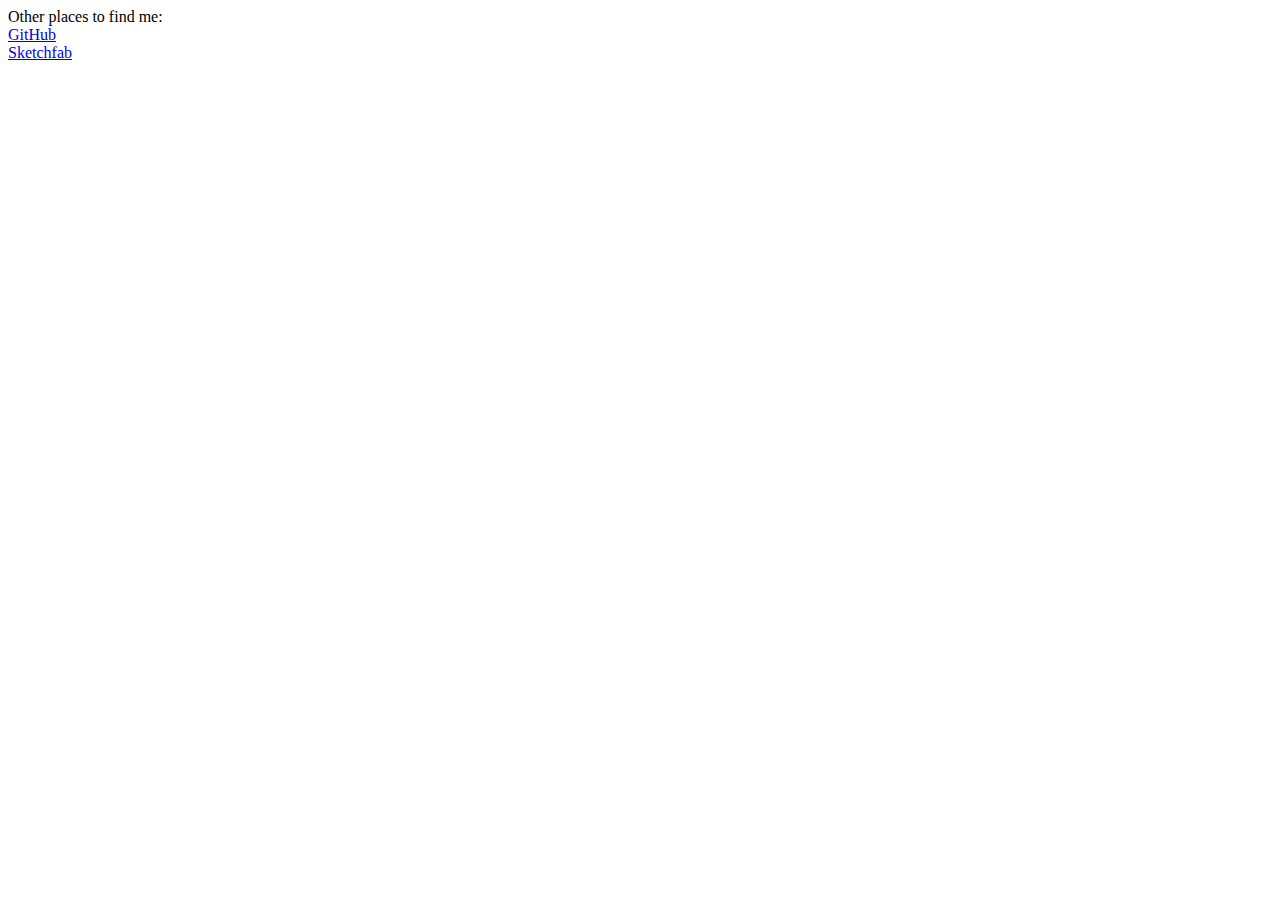
<file: links.html>
<!DOCTYPE html>
<html>
<meta charset="utf-8"/>
<title>links</title>
<body>
<div id="links">

	<div id="otherplaces">
		<span>Other places to find me:</span>
	</div>

	<div id="GitHub">
		<a href="https://github.com/emilgora">GitHub</a>
	</div>

	<div id="Sketchfab">
		<a href="https://sketchfab.com/emilgora">Sketchfab</a>
	</div>

</div>
</body>
</html>
</file>
